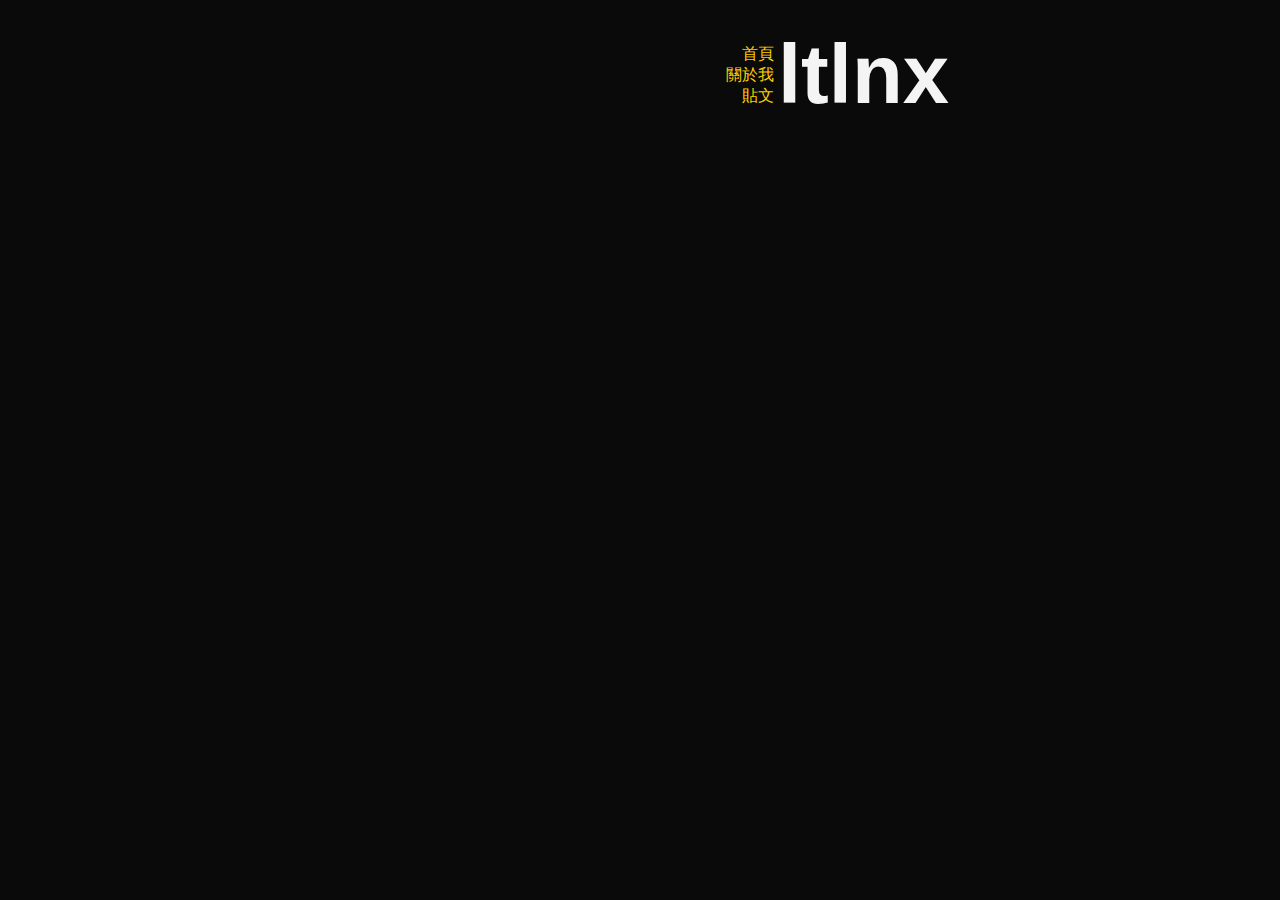
<file: _header.html>
<!DOCTYPE html>
<html lang="zh-Hant"><title></title>
<head>
	<meta charset=utf-8>
	<meta name="viewport" content="width=device-width, initial-scale=1.0">
	<link rel="stylesheet" type="text/css" href="https://ltlnx.github.io/style.css">
	<link rel="shortcut icon" href="data:image/x-icon" type="image/x-icon">
</head>
<body>
	<span class="title">
	<table align="right">
		<tbody><tr>
			<td style="text-align: right;">
	<a href="https://ltlnx.github.io/" style="line-spacing:0;margin-bottom:0.15em;">首頁</a><br>
	<a href="https://ltlnx.github.io/about.html" style="line-spacing:0;margin-bottom:0.15em;">關於我</a><br>
	<a href="https://ltlnx.github.io/posts/">貼文</a>
			</td>
			<td style="font-weight:900; font-size:5.2em; line-height: -0.05em;">ltlnx</td></tr>
	</tbody></table></span>
</file>
